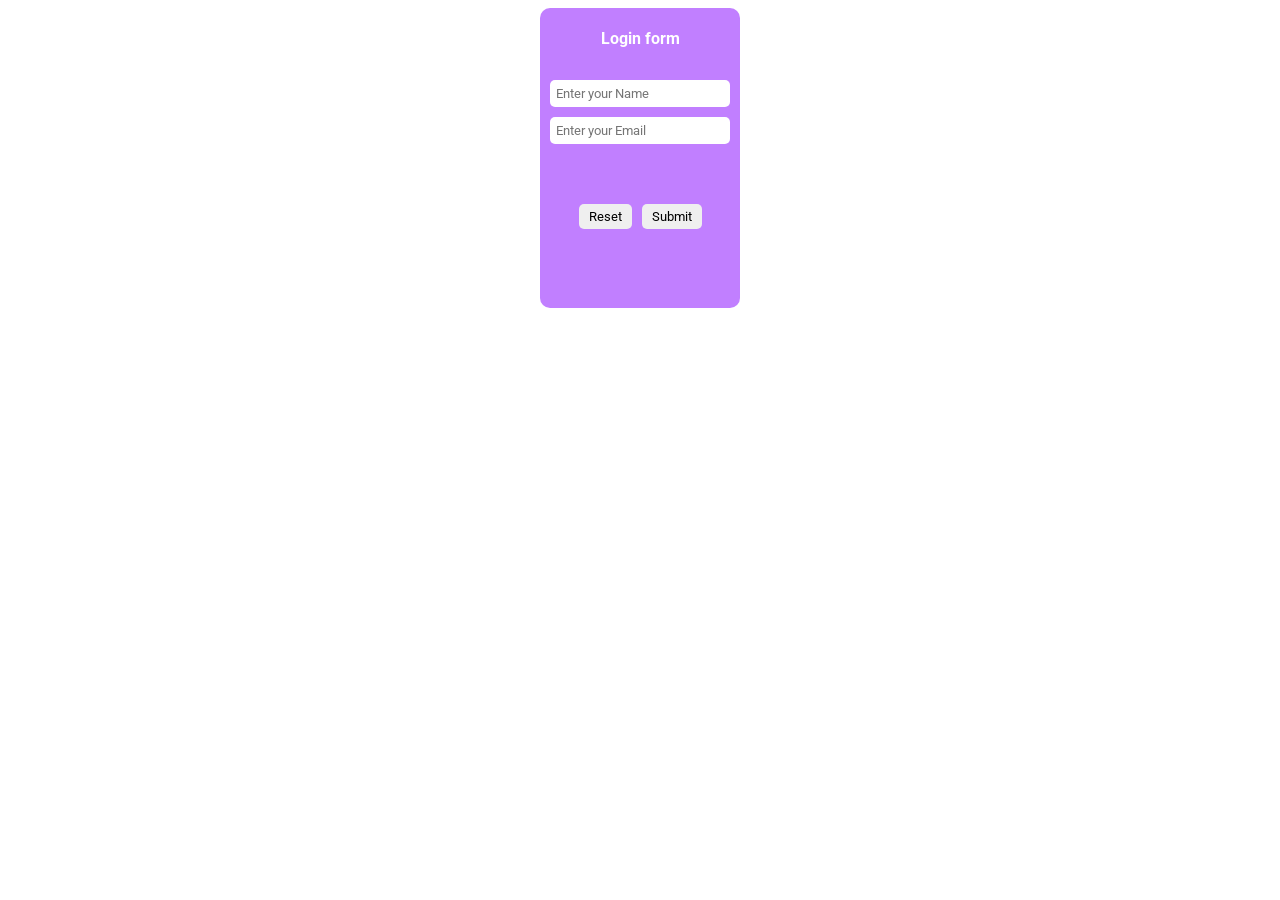
<file: css-layouts/flexbox/index.html>
<!DOCTYPE html>
<html lang="en">

<head>
    <meta charset="UTF-8">
    <meta name="viewport" content="width=device-width, initial-scale=1.0">
    <style>
        @import url('https://fonts.googleapis.com/css2?family=Roboto:ital,wght@0,100..900;1,100..900&display=swap');
    </style>

    <link rel="stylesheet" href="style.css">
    <title>Flex Box</title>
</head>

<body>
    <div class="container">

        <card>
            <h4 class="title">Login form</h4>
            <form>
                <Input type="text" placeholder="Enter your Name"></Input>
                <Input type="email" placeholder="Enter your Email"></Input>
                <div class="buttonContainer">
                    <button type="reset">Reset</button>
                    <button type="submit">Submit</button>
                </div>
            </form>
        </card>
    </div>
</body>

</html>
</file>
<file: css-layouts/flexbox/style.css>
*{
    font-family: "Roboto", sans-serif;
}

.container {
    display: flex;
    justify-content: center;
    align-items: center;
    flex-direction: column;
}

card{
    width: 200px;
    height: 300px;
    background-color: rgb(193, 127, 255);
    border-radius: 10px;
}

.title{
    color: white;
    text-align: center;
}

form{
    padding: 10px;
    display: flex;
    flex-direction: column;
    justify-content: center;
}

input{
    padding: 6px;
    border-radius: 5px;
    border: none;
    margin-bottom: 10px;
    outline: none;
    color: gray;
}

.buttonContainer{
    display: flex;
    gap: 10px;
    padding-top: 50px;
    justify-content: center;
}

button{
    outline: none;
    border: none;
    border-radius: 5px;
    padding: 5px 10px;
}
button:hover{
    cursor: pointer;
    background-color: brown;
    color: white;
}
</file>
